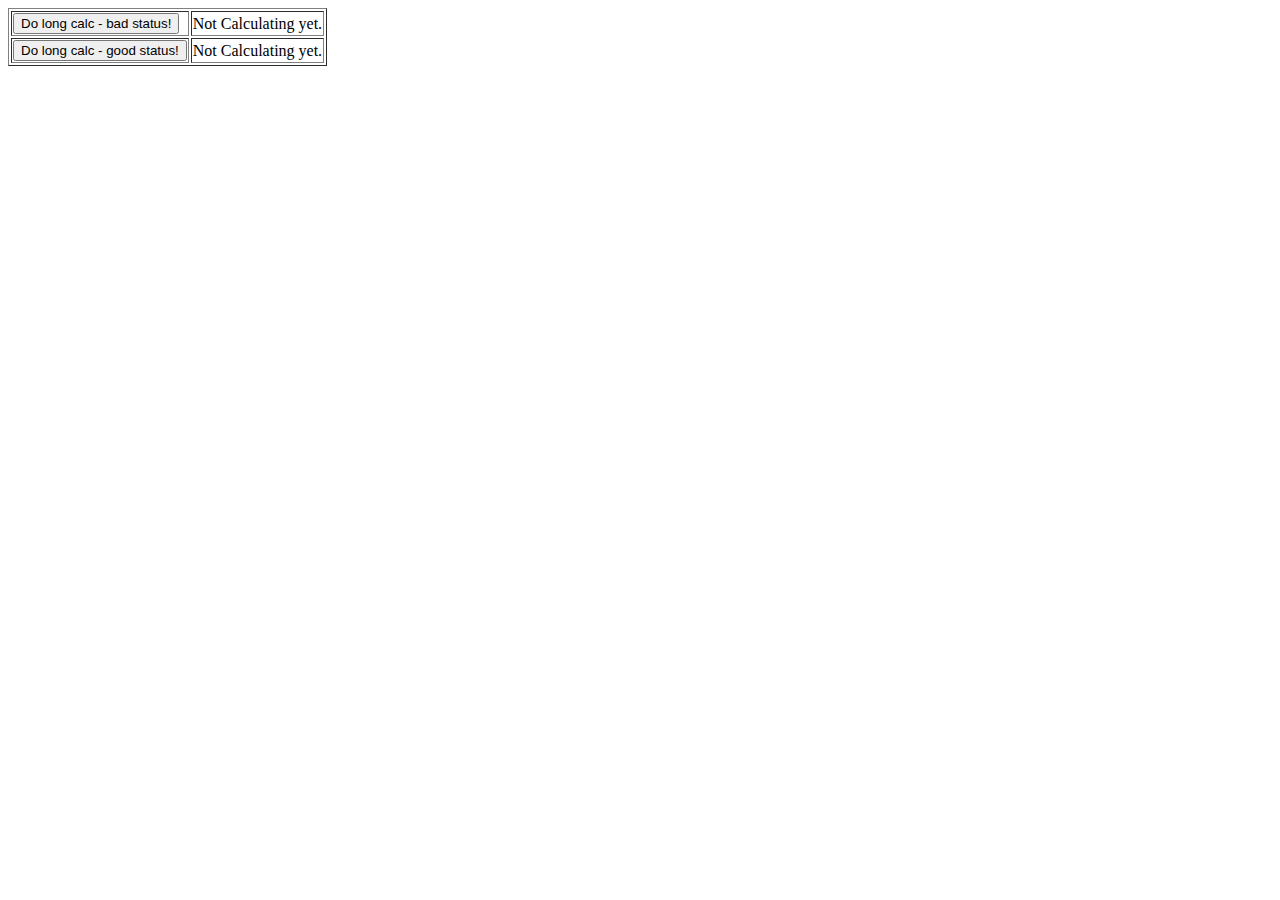
<file: shiya.html>
<!DOCTYPE html>
<html lang="en">
<head>
    <meta charset="UTF-8">
    <title></title>
</head>
<body>
    <table border=1>
        <tr><td><button id='do'>Do long calc - bad status!</button></td>
            <td><div id='status'>Not Calculating yet.</div></td>
        </tr>
        <tr><td><button id='do_ok'>Do long calc - good status!</button></td>
            <td><div id='status_ok'>Not Calculating yet.</div></td>
        </tr>
    </table>    
<script>

function long_running(status_div) {

    var result = 0;
    for (var i = 0; i < 1000; i++) {
        for (var j = 0; j < 700; j++) {
            for (var k = 0; k < 300; k++) {
                result = result + i + j + k;
            }
        }
    }
    document.querySelector(status_div).innerHTML = 'calclation done' ;
}

document.querySelector('#do').onclick = function () {
    document.querySelector('#status').innerHTML = 'calculating....';
    long_running('#status');
};

document.querySelector('#do_ok').onclick = function () {
    document.querySelector('#status_ok').innerHTML = 'calculating....';
    window.setTimeout(function (){ long_running('#status_ok') }, 0);
};

</script>
</body>
</html>
</file>
